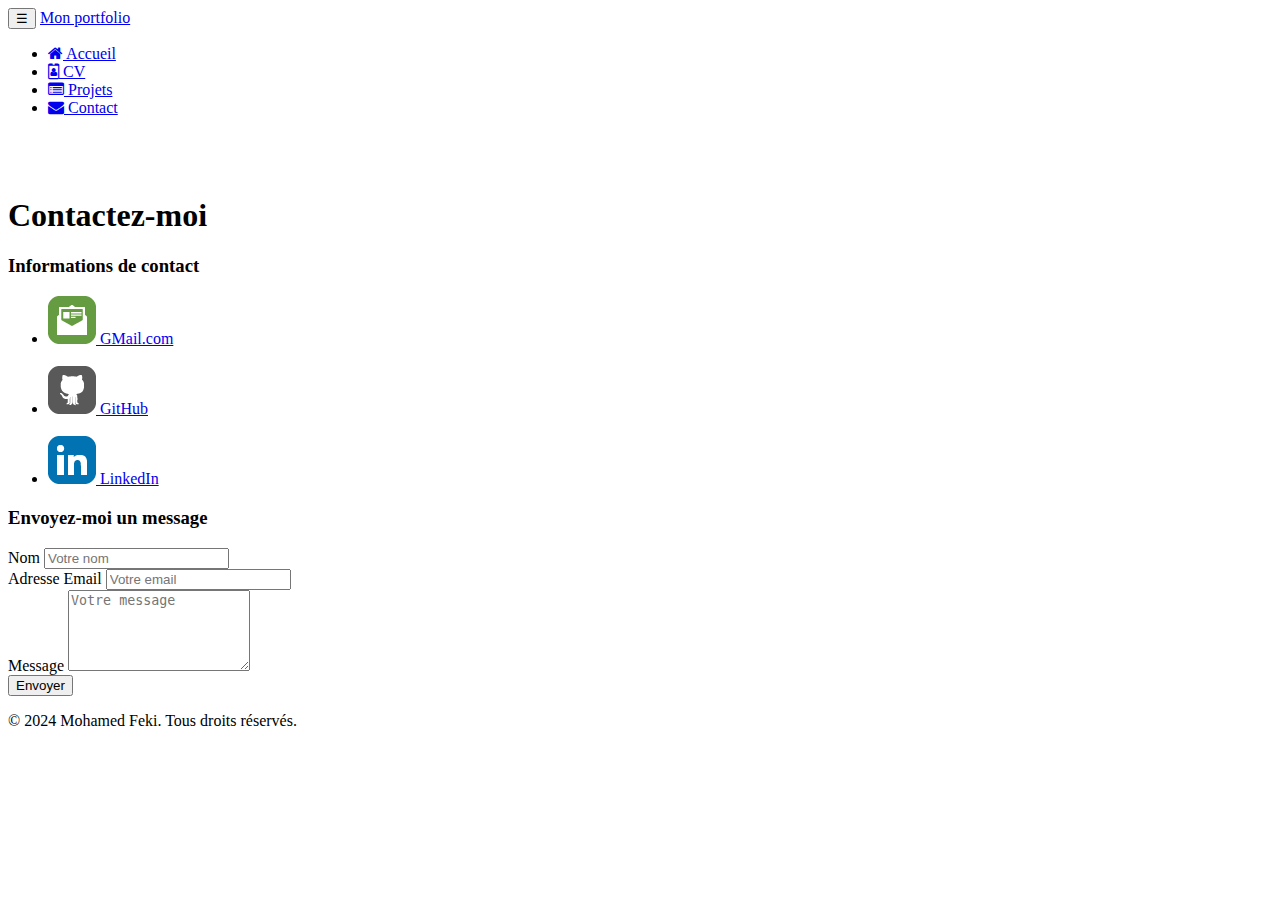
<file: page/contact.html>
<!DOCTYPE html>
<html lang="fr">
<head>
    <meta charset="utf-8">
    <meta name="viewport" content="width=device-width, initial-scale=1, shrink-to-fit=no">
    <meta name="description" content="Contactez Mohamed Feki">
    <meta name="author" content="Mohamed Feki">

    <link rel="icon" href="favicon.ico">
    <link href="https://maxcdn.bootstrapcdn.com/font-awesome/4.7.0/css/font-awesome.min.css" rel="stylesheet">
    <link rel="stylesheet" href="https://cdn.jsdelivr.net/npm/bootstrap@4.6.0/dist/css/bootstrap.min.css" integrity="sha384-B0vP5xmATw1+K9KRQjQERJvTumQW0nPEzvF6L/Z6nronJ3oUOFUFpCjEUQouq2+l" crossorigin="anonymous">
    <title>Contact - Mohamed Feki</title>
</head>
<body>
    <!-- Navigation -->
    <nav class="navbar navbar-dark bg-dark fixed-top navbar-expand-md">
        <div class="container">
            <button class="navbar-toggler" type="button" data-toggle="collapse" data-target="#navbar" aria-controls="navbar">
                ☰
            </button>
            <a class="navbar-brand" href="../index.html">Mon portfolio</a>
            <div id="navbar" class="collapse navbar-collapse">
                <ul class="navbar-nav">
                    <li class="nav-item"><a class="nav-link" href="../index.html"><span class="fa fa-home"></span> Accueil</a></li>
                    <li class="nav-item"><a class="nav-link" href="cv.html"><span class="fa fa-id-badge"></span> CV</a></li>
                    <li class="nav-item"><a class="nav-link" href="projects.html"><span class="fa fa-list-alt"></span> Projets</a></li>
                    <li class="nav-item active"><a class="nav-link" href="contact.html"><span class="fa fa-envelope"></span> Contact</a></li>
                </ul>
            </div>
        </div>
    </nav>

    <!-- Contact -->
    <div class="container" style="margin-top: 80px;">
        <h1 class="text-center">Contactez-moi</h1>
        <div class="row mt-4">
            <div class="col-md-6">
                <h3>Informations de contact</h3>
                <ul class="list-unstyled">
                    <li><a href="mailto:medfeki33@gmail.com?subject=Contact depuis le CV en ligne" 
                        title="Mail de feki mohamed">
                         <img class="contact-icon" src="../images/cv/mail-dreamstale47.png"
                              alt="Icone de mail"> GMail.com </a> </li> <br>

                    <li><a href="https://github.com/mohamedfeki414/"
                            title="Lien vers le profil GitHub de Feki_Mohamed">
                         <img class="contact-icon" src ="../images/cv/github2-dreamstale35.png"
                              alt="Icone de GitHub"> GitHub
                     </a></li> <br>

                    <li><a href="https://www.linkedin.com/in/mohamed-feki-486918309/"
                        title="Lien vers le profil LinkedIn de feki mohamed">
                         <img class="contact-icon" src ="../images/cv/linkedin-dreamstale45.png"
                              alt="Icone de LinkedIn"> LinkedIn
                     </a></li>
                </ul>
            </div>
            <div class="col-md-6">
                <h3>Envoyez-moi un message</h3>
                <form action="mailto:medfeki33@gmail.com" method="post" enctype="text/plain">
                    <div class="form-group">
                        <label for="name">Nom</label>
                        <input type="text" class="form-control" id="name" name="name" placeholder="Votre nom">
                    </div>
                    <div class="form-group">
                        <label for="email">Adresse Email</label>
                        <input type="email" class="form-control" id="email" name="email" placeholder="Votre email">
                    </div>
                    <div class="form-group">
                        <label for="message">Message</label>
                        <textarea class="form-control" id="message" name="message" rows="5" placeholder="Votre message"></textarea>
                    </div>
                    <button type="submit" class="btn btn-primary">Envoyer</button>
                </form>
            </div>
        </div>
    </div>

    <!-- Footer -->
    <footer class="bg-dark text-center text-white py-3">
        <p>© 2024 Mohamed Feki. Tous droits réservés.</p>
    </footer>
</body>
</html>
</file>
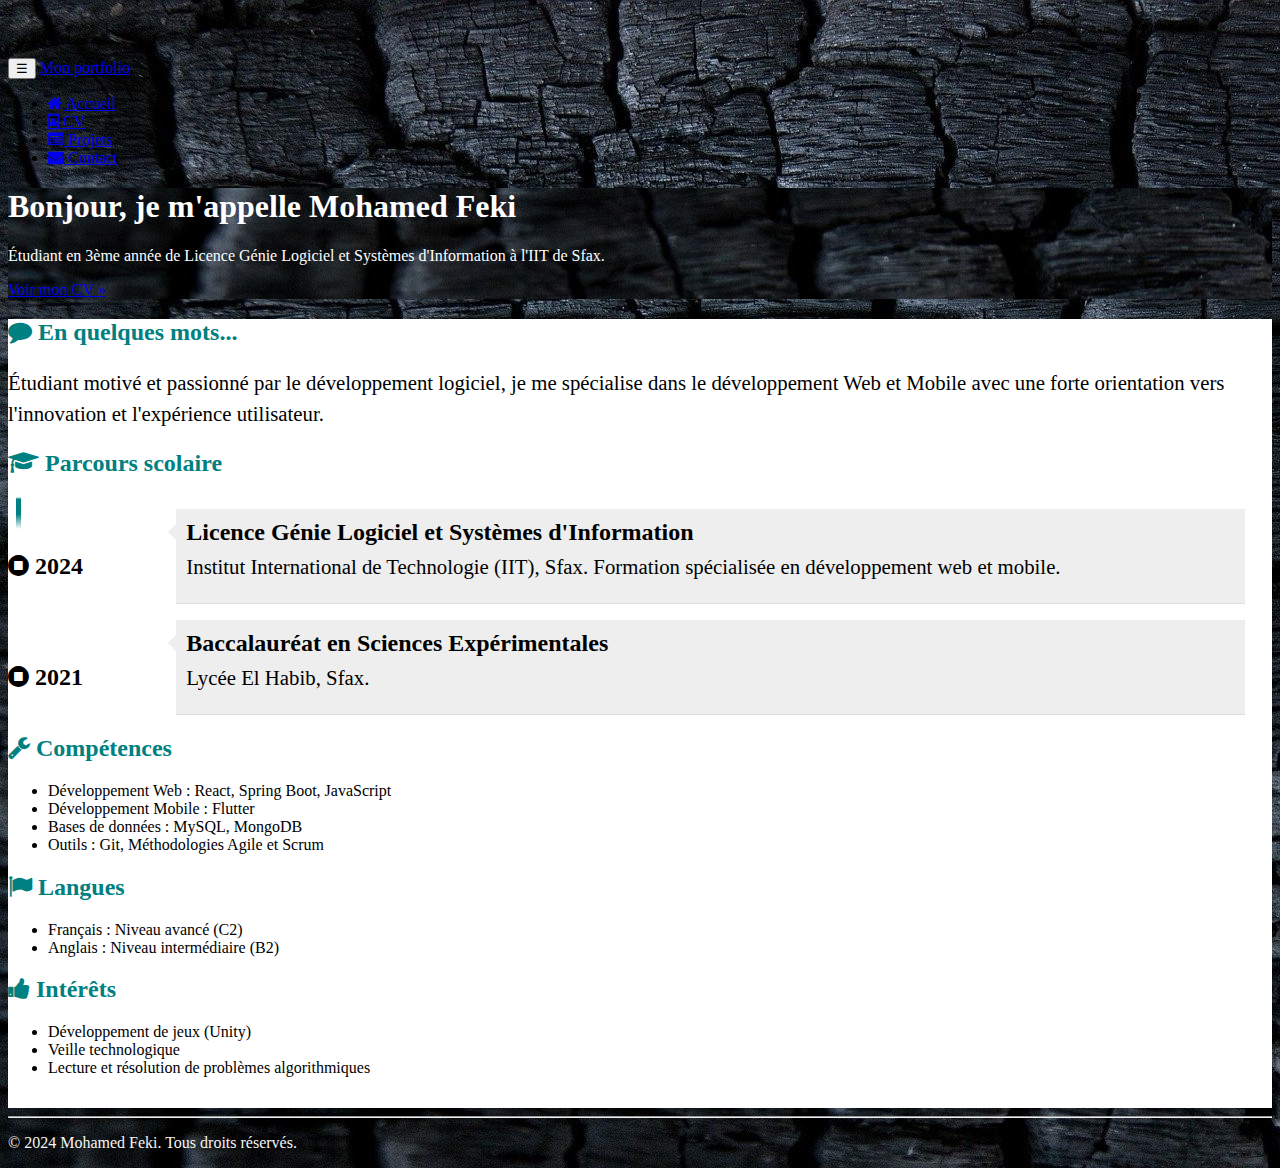
<file: page/cv.html>
<!DOCTYPE html>
<html lang="fr">
    <head>
        <!-- Required meta tags -->
        <meta charset="utf-8">
        <meta name="viewport" content="width=device-width, initial-scale=1, shrink-to-fit=no">
        <meta name="description" content="Portfolio de Mohamed Feki - Licence Génie Logiciel">
        <meta name="author" content="Mohamed Feki">

        <!-- Bootstrap CSS -->
        <link rel="icon" href="favicon.ico">
        <link href="https://maxcdn.bootstrapcdn.com/font-awesome/4.7.0/css/font-awesome.min.css" rel="stylesheet">
        <link rel="stylesheet" href="https://cdn.jsdelivr.net/npm/bootstrap@4.6.0/dist/css/bootstrap.min.css" integrity="sha384-B0vP5xmATw1+K9KRQjQERJvTumQW0nPEzvF6L/Z6nronJ3oUOFUFpCjEUQouq2+l" crossorigin="anonymous">
        <!--lien vers css-->
        <link href="../css/cv.css" rel="stylesheet" type="text/css"/>
        <title>CV de Mohamed Feki - Licence GLSI</title>
    </head>
    <body>
        <!-- Navigation -->
        <nav class="navbar navbar-dark bg-dark fixed-top navbar-expand-md">
            <div class="container">
                <button type="button" class="navbar-toggler" data-toggle="collapse" data-target="#navbar" aria-controls="navbar">
                    <span class="sr-only">Navigation raccourcie</span>☰
                </button>
                <a class="navbar-brand" href="../index.html">Mon portfolio</a>
                <div id="navbar" class="navbar-collapse collapse">
                    <ul class="nav navbar-nav">
                        <li class="active nav-item">
                            <a href="../index.html" class="nav-link">
                                <span class="fa fa-home"></span> Accueil
                            </a>
                        </li>
                        <li class="nav-item">
                            <a href="cv.html" class="nav-link">
                                <span class="fa fa-id-badge"></span> CV
                            </a>
                        </li>
                        <li class="nav-item">
                            <a href="projects.html" class="nav-link">
                                <span class="fa fa-list-alt"></span> Projets
                            </a>
                        </li>
                        <li class="nav-item">
                            <a href="contact.html" class="nav-link">
                                <span class="fa fa-envelope"></span> Contact
                            </a>
                        </li>
                    </ul>
                </div>
            </div>
        </nav>

        <!-- Jumbotron -->
        <div class="jumbotron" style="background-color: teal">
            <div class="container">
                <h1 class="text-center" style="color: white;">Bonjour, je m'appelle Mohamed Feki</h1>
                <p class="text-center" style="color: white;">Étudiant en 3ème année de Licence Génie Logiciel et Systèmes d'Information à l'IIT de Sfax.</p>
                <p class="text-center">
                    <a class="btn btn-light" href="../images/Feki_Mohamed.pdf" target="_blank" role="button">Voir mon CV »</a>

                </p>
            </div>
        </div>

        <!-- Contenu principal -->
        <div class="container">
            <div class="row cadreCV">
                <div class="col-xs-12 col-sm-7">
                    <!-- Partie gauche -->
                    <div class="rubrique clearfix">
                        <h2><span class="fa fa-comment"></span> En quelques mots...</h2>
                        <p>Étudiant motivé et passionné par le développement logiciel, je me spécialise dans le développement Web et Mobile avec une forte orientation vers l'innovation et l'expérience utilisateur.</p>
                    </div>
                    <div class="rubrique clearfix">
                        <h2><span class="fa fa-graduation-cap"></span> Parcours scolaire</h2>
                        <ul id="parcours" class="clearfix">
                            <li>
                                <div class="date float-left">
                                    <span class="fa fa-stop-circle"></span>&nbsp;2024
                                </div>
                                <div class="details float-right">
                                    <h3>Licence Génie Logiciel et Systèmes d'Information</h3>
                                    <p>Institut International de Technologie (IIT), Sfax. Formation spécialisée en développement web et mobile.</p>
                                </div>
                            </li>
                            <li>
                                <div class="date float-left">
                                    <span class="fa fa-stop-circle"></span>&nbsp;2021
                                </div>
                                <div class="details float-right">
                                    <h3>Baccalauréat en Sciences Expérimentales</h3>
                                    <p>Lycée El Habib, Sfax.</p>
                                </div>
                            </li>
                        </ul>
                    </div>
                </div>
                <div class="col-xs-12 col-sm-5">
                    <!-- Partie droite -->
                    <div id="competences" class="rubrique clearfix">
                        <h2><span class="fa fa-wrench"></span> Compétences</h2>
                        <ul>
                            <li>Développement Web : React, Spring Boot, JavaScript</li>
                            <li>Développement Mobile : Flutter</li>
                            <li>Bases de données : MySQL, MongoDB</li>
                            <li>Outils : Git, Méthodologies Agile et Scrum</li>
                        </ul>
                    </div>
                    <div id="langues" class="rubrique clearfix">
                        <h2><span class="fa fa-flag"></span> Langues</h2>
                        <ul>
                            <li>Français : Niveau avancé (C2)</li>
                            <li>Anglais : Niveau intermédiaire (B2)</li>
                        </ul>
                    </div>
                    <div id="Passions" class="rubrique clearfix">
                        <h2><span class="fa fa-thumbs-up"></span> Intérêts</h2>
                        <ul>
                            <li>Développement de jeux (Unity)</li>
                            <li>Veille technologique</li>
                            <li>Lecture et résolution de problèmes algorithmiques</li>
                        </ul>
                    </div>
                </div>
            </div>
        </div>

        <!-- Footer -->
        <footer>
            <div class="container" style="color: whitesmoke;">
                <hr>
                <p class="text-center">© 2024 Mohamed Feki. Tous droits réservés.</p>
            </div>
        </footer>

        <!-- JavaScript -->
        <script src="https://code.jquery.com/jquery-3.5.1.slim.min.js" integrity="sha384-DfXdz2htPH0lsSSs5nCTpuj/zy4C+OGpamoFVy38MVBnE+IbbVYUew+OrCXaRkfj" crossorigin="anonymous"></script>
        <script src="https://cdn.jsdelivr.net/npm/bootstrap@4.6.0/dist/js/bootstrap.bundle.min.js" integrity="sha384-Piv4xVNRyMGpqkS2by6br4gNJ7DXjqk09RmUpJ8jgGtD7zP9yug3goQfGII0yAns" crossorigin="anonymous"></script>
    </body>
</html>
</file>
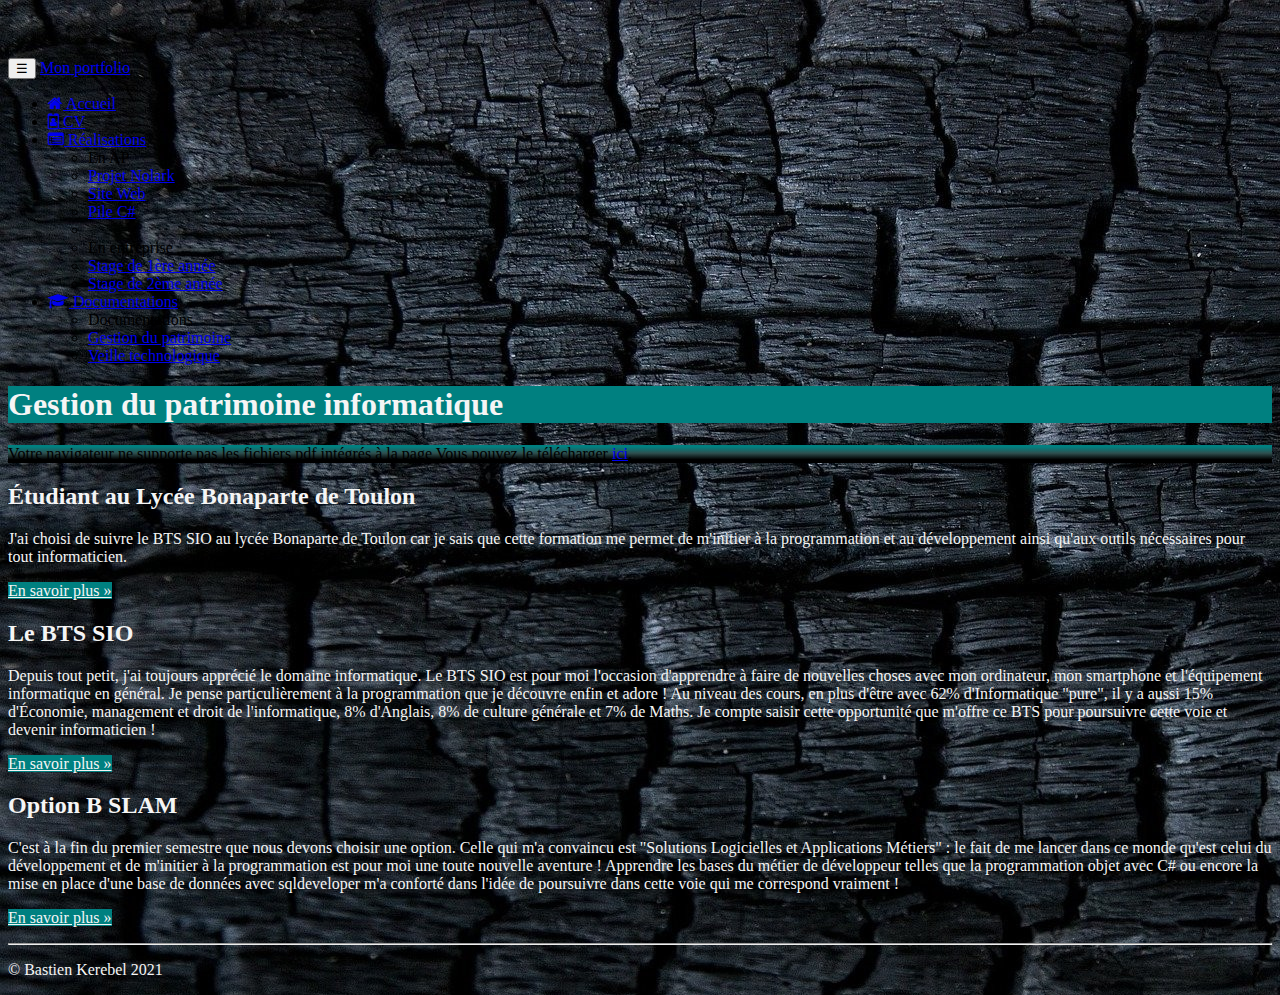
<file: page/gestionPatrimoine.html>
<!DOCTYPE html>
<!--
To change this license header, choose License Headers in Project Properties.
To change this template file, choose Tools | Templates
and open the template in the editor.
-->
<html>
    <head>
        <!-- Required meta tags -->
        <meta charset="utf-8">
        <meta name="viewport" content="width=device-width, initial-scale=1, shrink-to-fit=no">
        <meta name="description" content="Portfolio de Kerebel Bastien - BTS SIO SLAM">
        <meta name="author" content="Bastien Kerebel">


        <!-- Bootstrap CSS -->
        <link rel="icon" href="favicon.ico">
        <link href="https://maxcdn.bootstrapcdn.com/font-awesome/4.7.0/css/font-awesome.min.css" rel="stylesheet">
        <link rel="stylesheet" href="https://cdn.jsdelivr.net/npm/bootstrap@4.6.0/dist/css/bootstrap.min.css" integrity="sha384-B0vP5xmATw1+K9KRQjQERJvTumQW0nPEzvF6L/Z6nronJ3oUOFUFpCjEUQouq2+l" crossorigin="anonymous">
        <!--lien vers css-->
        <link href="../css/realisations.css" rel="stylesheet" type="text/css"/>
        <title>Portfolio de Kerebel Bastien (BTS SIO 2022)</title>
    </head>
    <body>
        <script src="https://code.jquery.com/jquery-3.5.1.slim.min.js" integrity="sha384-DfXdz2htPH0lsSSs5nCTpuj/zy4C+OGpamoFVy38MVBnE+IbbVYUew+OrCXaRkfj" crossorigin="anonymous"></script>
        <script src="https://cdn.jsdelivr.net/npm/bootstrap@4.6.0/dist/js/bootstrap.bundle.min.js" integrity="sha384-Piv4xVNRyMGpqkS2by6br4gNJ7DXjqk09RmUpJ8jgGtD7zP9yug3goQfGII0yAns" crossorigin="anonymous"></script>
        <script src="https://cdn.jsdelivr.net/npm/popper.js@1.16.1/dist/umd/popper.min.js" integrity="sha384-9/reFTGAW83EW2RDu2S0VKaIzap3H66lZH81PoYlFhbGU+6BZp6G7niu735Sk7lN" crossorigin="anonymous"></script>


        <nav class="navbar navbar-dark bg-dark fixed-top navbar-expand-md">
            <div class="container">
                <button type="button" class="navbar-toggler" data-toggle="collapse"
                        data-target="#navbar" aria-controls="navbar">
                    <span class="sr-only">Navigation raccourcie</span>☰
                </button>
                <a class="navbar-brand" href="../index.html">Mon portfolio</a>
                <div id="navbar" class="navbar-collapse collapse">
                    <ul class="nav navbar-nav">
                        <li class="active nav-item">               
                            <a href="../index.html" class="nav-link">                 
                                <span class="fa fa-home"></span> Accueil 
                            </a>             
                        </li>
                        <li class="nav-item">               
                            <a href="cv.html" class="nav-link">                 
                                <span class="fa fa-id-badge"></span> CV 
                            </a>             
                        </li>
                        <li class="dropdown nav-item">
                            <a href="siteweb.html" class="dropdown-toggle nav-link"
                               data-toggle="dropdown" role="button"> 
                                <span class="fa fa-list-alt"></span> Réalisations <span class="caret"></span>
                            </a>
                            <ul class="dropdown-menu" role="menu">
                                <li role="presentation" class="dropdown-header dropdown-item">
                                    En AP</li>
                                <li role="presentation" class="dropdown-item">
                                    <a role="menuitem" href="Projet_Nolark.html">Projet Nolark</a>
                                </li>
                                <li role="presentation" class="dropdown-item">
                                    <a role="menuitem" href="siteweb.html">Site Web</a>
                                </li>
                                <li role="presentation" class="dropdown-item">
                                    <a role="menuitem" href="Pile_CSharp.html">Pile C#</a>
                                </li>
                                <li role="presentation" class="dropdown-divider"></li>
                                <li role="presentation" class="dropdown-header dropdown-item">
                                    En entreprise</li>
                                <li role="presentation" class="dropdown-item">
                                    <a role="menuitem" href="stagePremAnnee.html">Stage de 1ère année</a>
                                </li>
                                <li role="presentation" class="dropdown-item">
                                    <a role="menuitem" href="indisponible.html">Stage de 2ème année</a>
                                </li>
                            </ul>
                        </li>
                        <li class="dropdown nav-item">              
                            <a href="#" class="dropdown-toggle nav-link"                 
                               data-toggle="dropdown" role="button">                 
                                <span class="fa fa-graduation-cap"></span>                
                                Documentations  
                                <span class="caret"></span>                
                            </a>
                            <ul class="dropdown-menu" role="menu">                 
                                <li class="dropdown-header dropdown-item" role="presentation"> 
                                    Documentations</li>
                                <li role="presentation" class="dropdown-item">                    
                                    <a role="menuitem" href="gestionPatrimoine.html">Gestion du patrimoine</a></li>
                                    <li role="presentation" class="dropdown-item">                    
                                        <a role="menuitem" href="veilleInformatique.html">Veille technologique</a></li>              
                        </li>
                    </ul>
                </div>
            </div>
        </nav>
        <!-- Contenu -->
        <section class="jumbotron text-center">    
            <div class="container">
                <h1 class="jumbotron-heading" style="color: whitesmoke">Gestion du patrimoine informatique</h1>
                <p class="lead text-muted" style="color: whitesmoke!important">
                </p>
            </div>
        </section>
        <div class="album py-5 bg-custom">
            <div class="container">
                <object class="embed-responsive embed-responsive-16by9" data="../doc/synthese_patrimoine.pdf" type="application/pdf" height ="900px">
                    <p>
                       Votre navigateur ne supporte pas les fichiers pdf intégrés à la page
                       Vous pouvez le télécharger
                       <a href="../doc/synthese_patrimoine.pdf">ici</a>.
                    </p>
                 </object>
            </div>
        </div>
        <footer>      
            <div class="container" style=" color: whitesmoke">
                <div class="row">
                    <div class="col-lg-4">
                        <h2>Étudiant au Lycée Bonaparte de Toulon</h2>
                        <p>J'ai choisi de suivre le BTS SIO au lycée Bonaparte de Toulon car je sais que cette formation me permet de m'initier à la programmation et au développement ainsi qu'aux outils nécessaires pour tout informaticien.</p>
                        <p><a class="btn btn-secondary" href="https://bts-sio.lyc-bonaparte.fr/" target="_blank"
                              role="button" style=" background-color: teal; color: whitesmoke">En savoir plus »</a> 
                        </p>
                    </div>
                    <div class="col-lg-4">
                        <h2>Le BTS SIO</h2>            
                        <p>Depuis tout petit, j'ai toujours apprécié le domaine informatique. Le BTS SIO est pour moi l'occasion d'apprendre à faire de nouvelles choses avec mon ordinateur, mon smartphone et l'équipement informatique en général. Je pense particulièrement à la programmation que je découvre enfin et adore ! Au niveau des cours, en plus d'être avec 62% d'Informatique "pure", il y a aussi 15% d'Économie, management et droit de l'informatique, 8% d'Anglais, 8% de culture générale et 7% de Maths. Je compte saisir cette opportunité que m'offre  ce BTS pour poursuivre cette voie et devenir informaticien !
                        </p>
                        <p>
                            <a class="btn btn-secondary" href="https://fr.wikipedia.org/wiki/Brevet_de_technicien_supérieur_-_Services_informatiques_aux_organisations"
                               target="_blank" role="button" style=" background-color: teal; color: whitesmoke">En savoir plus »</a>
                        </p>          
                    </div>          
                    <div class="col-lg-4">            
                        <h2>Option B SLAM</h2>            
                        <p>C'est à la fin du premier semestre que nous devons choisir une option. Celle qui m'a convaincu est "Solutions Logicielles et Applications Métiers" : le fait de me lancer dans ce monde qu'est celui du développement et de m'initier à la programmation est pour moi une toute nouvelle aventure ! Apprendre les bases du métier de développeur telles que la programmation objet avec C# ou encore la mise en place d'une base de données avec sqldeveloper m'a conforté dans l'idée de poursuivre dans cette voie qui me correspond vraiment !
                        </p>            
                        <p><a class="btn btn-secondary" href="http://www.onisep.fr/Ressources/Univers-Formation/Formations/Post-bac/BTS-Services-informatiques-aux-organisations-option-B-solutions-logicielles-et-applications-metiers" target="_blank" role="button" style=" background-color: teal; color: whitesmoke">En savoir plus »</a>             
                        </p>
                    </div>        
                </div>        
                <hr>        
                <p class="text-center" id="copyright">© Bastien Kerebel 2021</p>      
            </div>    
        </footer>
    </body>
</html>
</file>
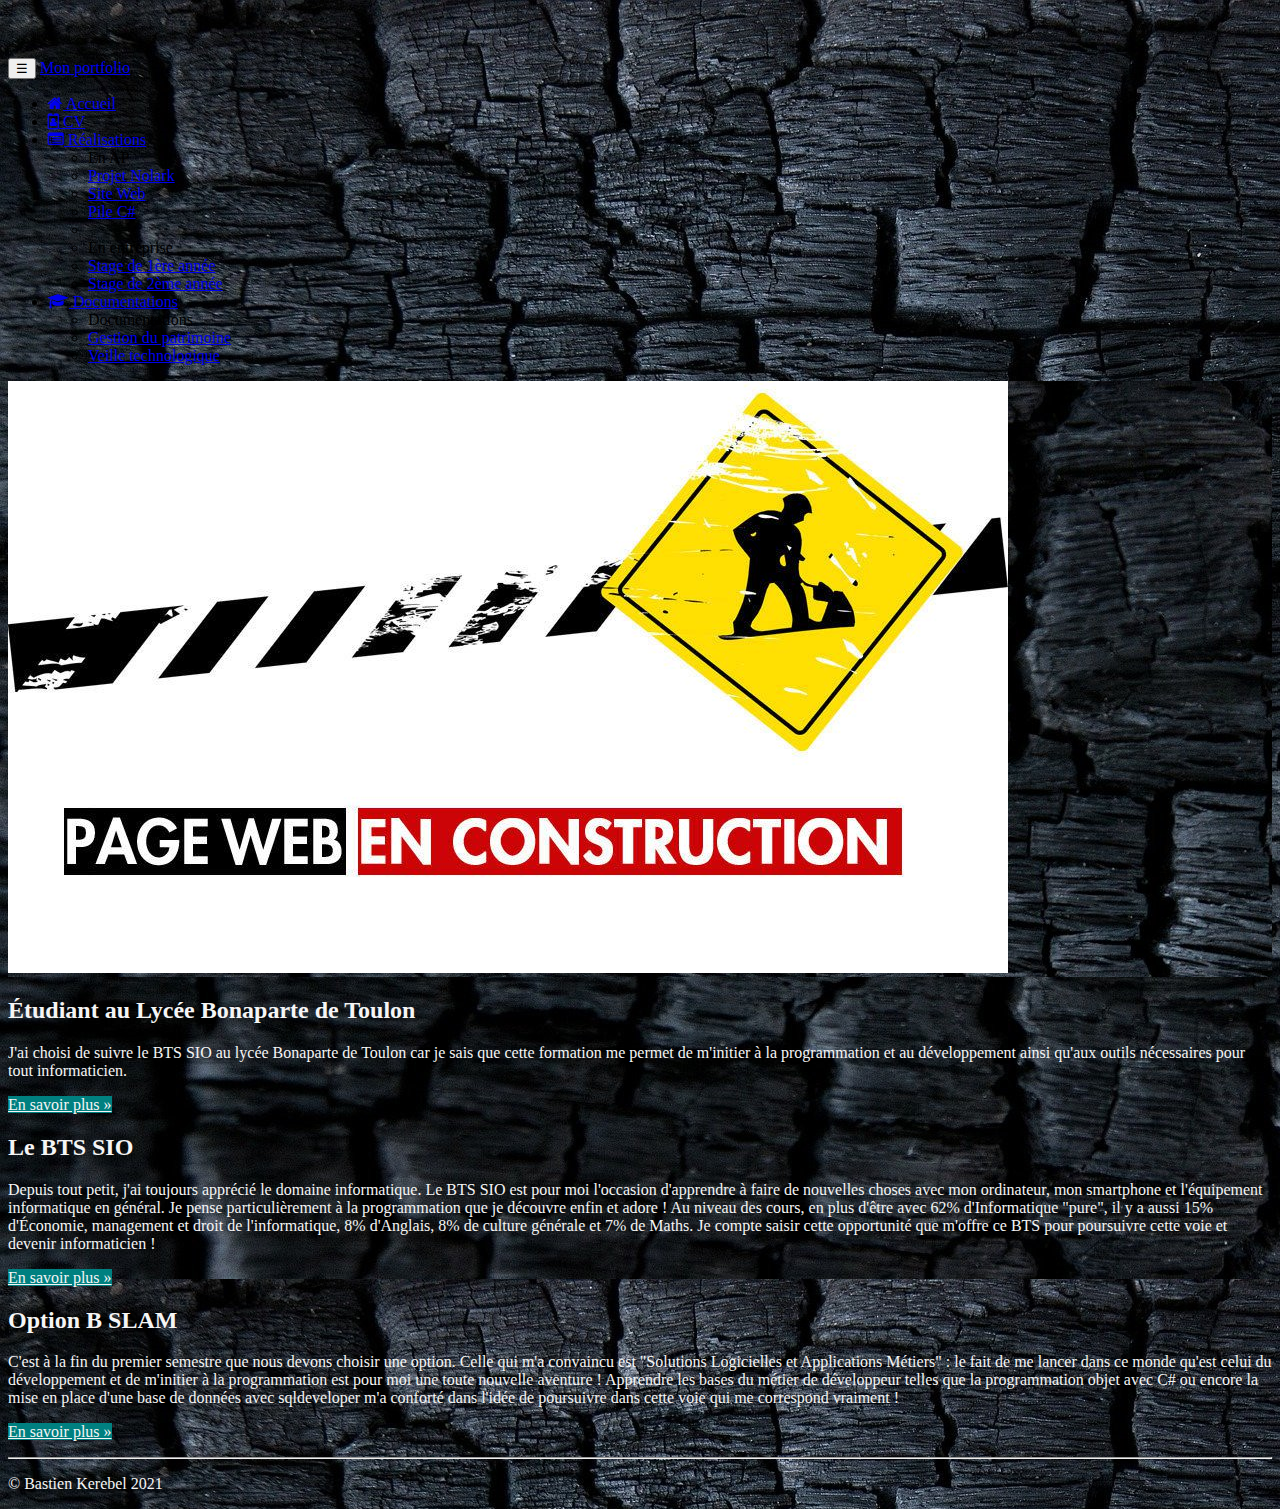
<file: page/indisponible.html>
<!DOCTYPE html>
<!--
To change this license header, choose License Headers in Project Properties.
To change this template file, choose Tools | Templates
and open the template in the editor.
-->
<html>
    <head>
    <head>
        <!-- Required meta tags -->
        <meta charset="utf-8">
        <meta name="viewport" content="width=device-width, initial-scale=1, shrink-to-fit=no">
        <meta name="description" content="Portfolio de Kerebel Bastien - BTS SIO SLAM">
        <meta name="author" content="Bastien Kerebel">


        <!-- Bootstrap CSS -->
        <link rel="icon" href="favicon.ico">
        <link href="https://maxcdn.bootstrapcdn.com/font-awesome/4.7.0/css/font-awesome.min.css" rel="stylesheet">
        <link rel="stylesheet" href="https://cdn.jsdelivr.net/npm/bootstrap@4.6.0/dist/css/bootstrap.min.css" integrity="sha384-B0vP5xmATw1+K9KRQjQERJvTumQW0nPEzvF6L/Z6nronJ3oUOFUFpCjEUQouq2+l" crossorigin="anonymous">
        <!--lien vers css-->
        <link href="../css/cv.css" rel="stylesheet" type="text/css"/>
        <title>Portfolio de Kerebel Bastien (BTS SIO 2022)</title>
    </head>
    <body>
        <!-- Optional JavaScript; choose one of the two! -->
        <!-- Option 1: jQuery and Bootstrap Bundle (includes Popper) -->
        <script src="https://code.jquery.com/jquery-3.5.1.slim.min.js" integrity="sha384-DfXdz2htPH0lsSSs5nCTpuj/zy4C+OGpamoFVy38MVBnE+IbbVYUew+OrCXaRkfj" crossorigin="anonymous"></script>
        <script src="https://cdn.jsdelivr.net/npm/bootstrap@4.6.0/dist/js/bootstrap.bundle.min.js" integrity="sha384-Piv4xVNRyMGpqkS2by6br4gNJ7DXjqk09RmUpJ8jgGtD7zP9yug3goQfGII0yAns" crossorigin="anonymous"></script>
        <script src="https://cdn.jsdelivr.net/npm/popper.js@1.16.1/dist/umd/popper.min.js" integrity="sha384-9/reFTGAW83EW2RDu2S0VKaIzap3H66lZH81PoYlFhbGU+6BZp6G7niu735Sk7lN" crossorigin="anonymous"></script>
        <!-- Option 2: Separate Popper and Bootstrap JS -->
        <!--
        <script src="https://code.jquery.com/jquery-3.5.1.slim.min.js" integrity="sha384-DfXdz2htPH0lsSSs5nCTpuj/zy4C+OGpamoFVy38MVBnE+IbbVYUew+OrCXaRkfj" crossorigin="anonymous"></script>
        <script src="https://cdn.jsdelivr.net/npm/bootstrap@4.6.0/dist/js/bootstrap.min.js" integrity="sha384-+YQ4JLhjyBLPDQt//I+STsc9iw4uQqACwlvpslubQzn4u2UU2UFM80nGisd026JF" crossorigin="anonymous"></script>
        -->
        <nav class="navbar navbar-dark bg-dark fixed-top navbar-expand-md">
            <div class="container">
                <button type="button" class="navbar-toggler" data-toggle="collapse"
                        data-target="#navbar" aria-controls="navbar">
                    <span class="sr-only">Navigation raccourcie</span>☰
                </button>
                <a class="navbar-brand" href="../index.html">Mon portfolio</a>
                <div id="navbar" class="navbar-collapse collapse">
                    <ul class="nav navbar-nav">
                        <li class="active nav-item">               
                            <a href="../index.html" class="nav-link">                 
                                <span class="fa fa-home"></span> Accueil 
                            </a>             
                        </li>
                        <li class="nav-item">               
                            <a href="cv.html" class="nav-link">                 
                                <span class="fa fa-id-badge"></span> CV 
                            </a>             
                        </li>
                        <li class="dropdown nav-item">
                            <a href="siteweb.html" class="dropdown-toggle nav-link"
                               data-toggle="dropdown" role="button"> 
                                <span class="fa fa-list-alt"></span> Réalisations <span class="caret"></span>
                            </a>
                            <ul class="dropdown-menu" role="menu">
                                <li role="presentation" class="dropdown-header dropdown-item">
                                    En AP</li>
                                <li role="presentation" class="dropdown-item">
                                    <a role="menuitem" href="Projet_Nolark.html">Projet Nolark</a>
                                </li>
                                <li role="presentation" class="dropdown-item">
                                    <a role="menuitem" href="siteweb.html">Site Web</a>
                                </li>
                                <li role="presentation" class="dropdown-item">
                                    <a role="menuitem" href="Pile_CSharp.html">Pile C#</a>
                                </li>
                                <li role="presentation" class="dropdown-divider"></li>
                                <li role="presentation" class="dropdown-header dropdown-item">
                                    En entreprise</li>
                                <li role="presentation" class="dropdown-item">
                                    <a role="menuitem" href="stagePremAnnee.html">Stage de 1ère année</a>
                                </li>
                                <li role="presentation" class="dropdown-item">
                                    <a role="menuitem" href="indisponible.html">Stage de 2ème année</a>
                                </li>
                            </ul>
                        </li>
                        <li class="dropdown nav-item">              
                            <a href="#" class="dropdown-toggle nav-link"                 
                               data-toggle="dropdown" role="button">                 
                                <span class="fa fa-graduation-cap"></span>                
                                Documentations  
                                <span class="caret"></span>                
                            </a>
                            <ul class="dropdown-menu" role="menu">                 
                                <li class="dropdown-header dropdown-item" role="presentation"> 
                                    Documentations</li>
                                <li role="presentation" class="dropdown-item">                    
                                    <a role="menuitem" href="gestionPatrimoine.html">Gestion du patrimoine</a></li>
                                    <li role="presentation" class="dropdown-item">                    
                                        <a role="menuitem" href="veilleInformatique.html">Veille technologique</a></li>          
                        </li>
                    </ul>
                </div>
            </div>
        </nav>
        <div class="jumbotron">
            <img src ="../images/chantier.jpg" alt="page web en chantier" class="rounded mx-auto d-block"></div>
         <footer>      
            <div class="container" style=" color: whitesmoke">
                <div class="row">
                    <div class="col-lg-4">
                        <h2>Étudiant au Lycée Bonaparte de Toulon</h2>
                        <p>J'ai choisi de suivre le BTS SIO au lycée Bonaparte de Toulon car je sais que cette formation me permet de m'initier à la programmation et au développement ainsi qu'aux outils nécessaires pour tout informaticien.</p>
                        <p><a class="btn btn-secondary" href="https://bts-sio.lyc-bonaparte.fr/" target="_blank"
                              role="button" style=" background-color: teal; color: whitesmoke">En savoir plus »</a> 
                        </p>
                    </div>
                    <div class="col-lg-4">
                        <h2>Le BTS SIO</h2>            
                        <p>Depuis tout petit, j'ai toujours apprécié le domaine informatique. Le BTS SIO est pour moi l'occasion d'apprendre à faire de nouvelles choses avec mon ordinateur, mon smartphone et l'équipement informatique en général. Je pense particulièrement à la programmation que je découvre enfin et adore ! Au niveau des cours, en plus d'être avec 62% d'Informatique "pure", il y a aussi 15% d'Économie, management et droit de l'informatique, 8% d'Anglais, 8% de culture générale et 7% de Maths. Je compte saisir cette opportunité que m'offre  ce BTS pour poursuivre cette voie et devenir informaticien !
                        </p>
                        <p>
                            <a class="btn btn-secondary" href="https://fr.wikipedia.org/wiki/Brevet_de_technicien_supérieur_-_Services_informatiques_aux_organisations"
                               target="_blank" role="button" style=" background-color: teal; color: whitesmoke">En savoir plus »</a>
                        </p>          
                    </div>          
                    <div class="col-lg-4">            
                        <h2>Option B SLAM</h2>            
                        <p>C'est à la fin du premier semestre que nous devons choisir une option. Celle qui m'a convaincu est "Solutions Logicielles et Applications Métiers" : le fait de me lancer dans ce monde qu'est celui du développement et de m'initier à la programmation est pour moi une toute nouvelle aventure ! Apprendre les bases du métier de développeur telles que la programmation objet avec C# ou encore la mise en place d'une base de données avec sqldeveloper m'a conforté dans l'idée de poursuivre dans cette voie qui me correspond vraiment !
                        </p>            
                        <p><a class="btn btn-secondary" href="http://www.onisep.fr/Ressources/Univers-Formation/Formations/Post-bac/BTS-Services-informatiques-aux-organisations-option-B-solutions-logicielles-et-applications-metiers" target="_blank" role="button" style=" background-color: teal; color: whitesmoke">En savoir plus »</a>             
                        </p>
                    </div>        
                </div>        
                <hr>        
                <p class="text-center" id="copyright">© Bastien Kerebel 2021</p>      
            </div>    
        </footer>
    </body>
</html>
</file>
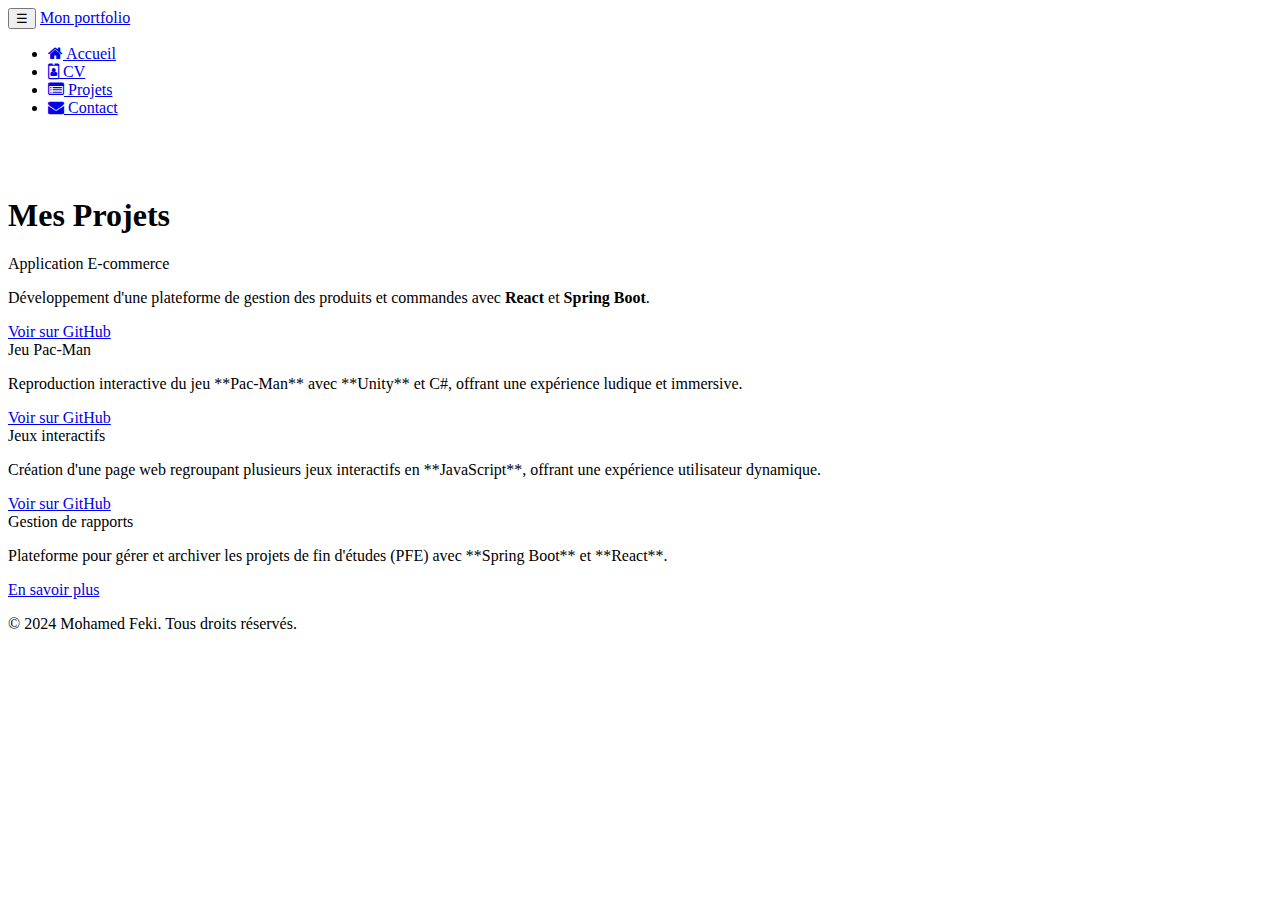
<file: page/projects.html>
<!DOCTYPE html>
<html lang="fr">
<head>
    <meta charset="utf-8">
    <meta name="viewport" content="width=device-width, initial-scale=1, shrink-to-fit=no">
    <meta name="description" content="Projets réalisés par Mohamed Feki">
    <meta name="author" content="Mohamed Feki">

    <link rel="icon" href="favicon.ico">
    <link href="https://maxcdn.bootstrapcdn.com/font-awesome/4.7.0/css/font-awesome.min.css" rel="stylesheet">
    <link rel="stylesheet" href="https://cdn.jsdelivr.net/npm/bootstrap@4.6.0/dist/css/bootstrap.min.css" integrity="sha384-B0vP5xmATw1+K9KRQjQERJvTumQW0nPEzvF6L/Z6nronJ3oUOFUFpCjEUQouq2+l" crossorigin="anonymous">
    <title>Projets - Mohamed Feki</title>
</head>
<body>
    <!-- Navigation -->
    <nav class="navbar navbar-dark bg-dark fixed-top navbar-expand-md">
        <div class="container">
            <button class="navbar-toggler" type="button" data-toggle="collapse" data-target="#navbar" aria-controls="navbar">
                ☰
            </button>
            <a class="navbar-brand" href="../index.html">Mon portfolio</a>
            <div id="navbar" class="collapse navbar-collapse">
                <ul class="navbar-nav">
                    <li class="nav-item"><a class="nav-link" href="../index.html"><span class="fa fa-home"></span> Accueil</a></li>
                    <li class="nav-item"><a class="nav-link" href="cv.html"><span class="fa fa-id-badge"></span> CV</a></li>
                    <li class="nav-item active"><a class="nav-link" href="projects.html"><span class="fa fa-list-alt"></span> Projets</a></li>
                    <li class="nav-item"><a class="nav-link" href="contact.html"><span class="fa fa-envelope"></span> Contact</a></li>
                </ul>
            </div>
        </div>
    </nav>

    <!-- Projets -->
    <div class="container" style="margin-top: 80px;">
        <h1 class="text-center">Mes Projets</h1>
        <div class="row mt-4">
            <div class="col-md-6">
                <div class="card mb-4">
                    <div class="card-header bg-primary text-white">Application E-commerce</div>
                    <div class="card-body">
                        <p>Développement d'une plateforme de gestion des produits et commandes avec <strong>React</strong> et <strong>Spring Boot</strong>.</p>
                        <a href="https://github.com/mohamedfeki414/crud-ecommerce.git" class="btn btn-primary" target="_blank">Voir sur GitHub</a>
                    </div>
                </div>
            </div>
            <div class="col-md-6">
                <div class="card mb-4">
                    <div class="card-header bg-success text-white">Jeu Pac-Man</div>
                    <div class="card-body">
                        <p>Reproduction interactive du jeu **Pac-Man** avec **Unity** et C#, offrant une expérience ludique et immersive.</p>
                        <a href="https://github.com/mohamedfeki414/PacMan-Game.git" class="btn btn-success" target="_blank">Voir sur GitHub</a>
                    </div>
                </div>
            </div>
        </div>
        <div class="row">
            <div class="col-md-6">
                <div class="card mb-4">
                    <div class="card-header bg-info text-white">Jeux interactifs</div>
                    <div class="card-body">
                        <p>Création d'une page web regroupant plusieurs jeux interactifs en **JavaScript**, offrant une expérience utilisateur dynamique.</p>
                        <a href="https://github.com/mohamedfeki414/MOGAMES.git" class="btn btn-info" target="_blank">Voir sur GitHub</a>
                    </div>
                </div>
            </div>
            <div class="col-md-6">
                <div class="card mb-4">
                    <div class="card-header bg-warning text-white">Gestion de rapports</div>
                    <div class="card-body">
                        <p>Plateforme pour gérer et archiver les projets de fin d'études (PFE) avec **Spring Boot** et **React**.</p>
                        <a href="#" class="btn btn-warning">En savoir plus</a>
                    </div>
                </div>
            </div>
        </div>
    </div>

    <!-- Footer -->
    <footer class="bg-dark text-center text-white py-3">
        <p>© 2024 Mohamed Feki. Tous droits réservés.</p>
    </footer>
</body>

</html>
</file>
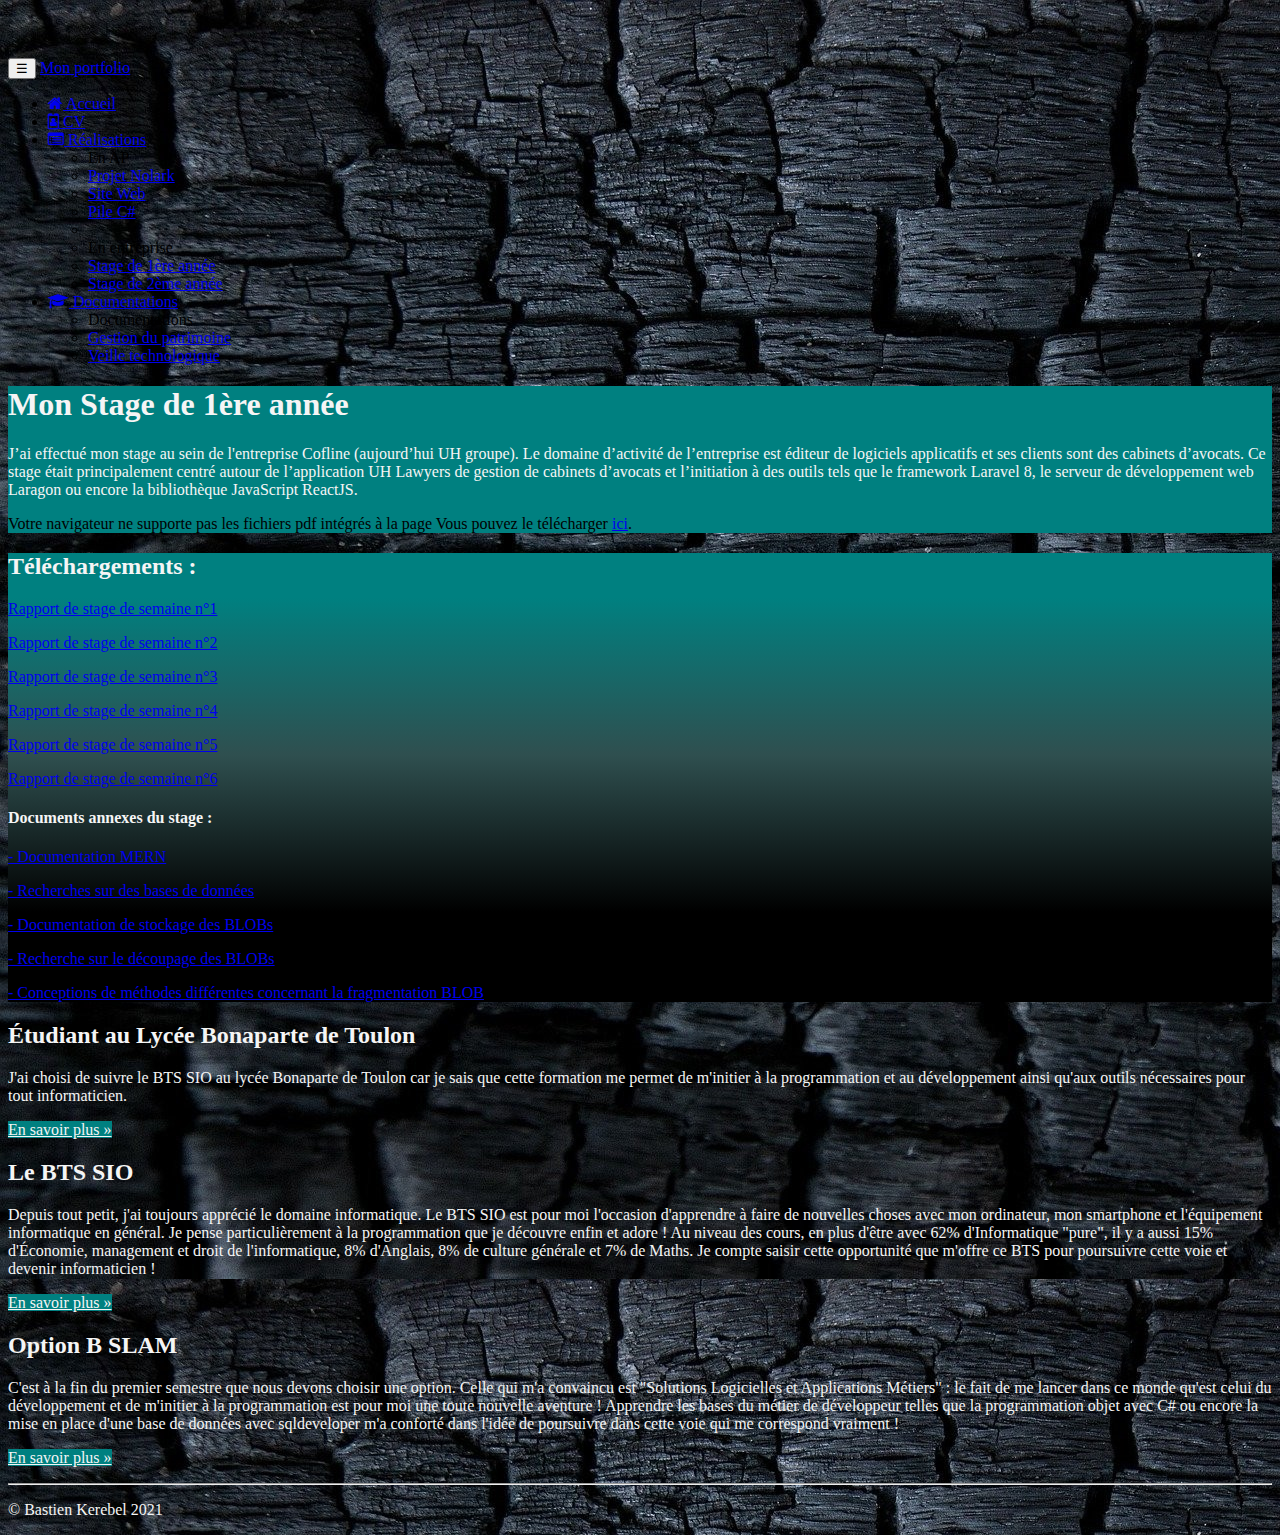
<file: page/stagePremAnnee.html>
<!DOCTYPE html>
<!--
To change this license header, choose License Headers in Project Properties.
To change this template file, choose Tools | Templates
and open the template in the editor.
-->
<html>
    <head>
        <!-- Required meta tags -->
        <meta charset="utf-8">
        <meta name="viewport" content="width=device-width, initial-scale=1, shrink-to-fit=no">
        <meta name="description" content="Portfolio de Kerebel Bastien - BTS SIO SLAM">
        <meta name="author" content="Bastien Kerebel">


        <!-- Bootstrap CSS -->
        <link rel="icon" href="favicon.ico">
        <link href="https://maxcdn.bootstrapcdn.com/font-awesome/4.7.0/css/font-awesome.min.css" rel="stylesheet">
        <link rel="stylesheet" href="https://cdn.jsdelivr.net/npm/bootstrap@4.6.0/dist/css/bootstrap.min.css" integrity="sha384-B0vP5xmATw1+K9KRQjQERJvTumQW0nPEzvF6L/Z6nronJ3oUOFUFpCjEUQouq2+l" crossorigin="anonymous">
        <!--lien vers css-->
        <link href="../css/realisations.css" rel="stylesheet" type="text/css"/>
        <title>Portfolio de Kerebel Bastien (BTS SIO 2022)</title>
    </head>
    <body>
        <script src="https://code.jquery.com/jquery-3.5.1.slim.min.js" integrity="sha384-DfXdz2htPH0lsSSs5nCTpuj/zy4C+OGpamoFVy38MVBnE+IbbVYUew+OrCXaRkfj" crossorigin="anonymous"></script>
        <script src="https://cdn.jsdelivr.net/npm/bootstrap@4.6.0/dist/js/bootstrap.bundle.min.js" integrity="sha384-Piv4xVNRyMGpqkS2by6br4gNJ7DXjqk09RmUpJ8jgGtD7zP9yug3goQfGII0yAns" crossorigin="anonymous"></script>
        <script src="https://cdn.jsdelivr.net/npm/popper.js@1.16.1/dist/umd/popper.min.js" integrity="sha384-9/reFTGAW83EW2RDu2S0VKaIzap3H66lZH81PoYlFhbGU+6BZp6G7niu735Sk7lN" crossorigin="anonymous"></script>


        <nav class="navbar navbar-dark bg-dark fixed-top navbar-expand-md">
            <div class="container">
                <button type="button" class="navbar-toggler" data-toggle="collapse"
                        data-target="#navbar" aria-controls="navbar">
                    <span class="sr-only">Navigation raccourcie</span>☰
                </button>
                <a class="navbar-brand" href="../index.html">Mon portfolio</a>
                <div id="navbar" class="navbar-collapse collapse">
                    <ul class="nav navbar-nav">
                        <li class="active nav-item">               
                            <a href="../index.html" class="nav-link">                 
                                <span class="fa fa-home"></span> Accueil 
                            </a>             
                        </li>
                        <li class="nav-item">               
                            <a href="cv.html" class="nav-link">                 
                                <span class="fa fa-id-badge"></span> CV 
                            </a>             
                        </li>
                        <li class="dropdown nav-item">
                            <a href="siteweb.html" class="dropdown-toggle nav-link"
                               data-toggle="dropdown" role="button"> 
                                <span class="fa fa-list-alt"></span> Réalisations <span class="caret"></span>
                            </a>
                            <ul class="dropdown-menu" role="menu">
                                <li role="presentation" class="dropdown-header dropdown-item">
                                    En AP</li>
                                <li role="presentation" class="dropdown-item">
                                    <a role="menuitem" href="Projet_Nolark.html">Projet Nolark</a>
                                </li>
                                <li role="presentation" class="dropdown-item">
                                    <a role="menuitem" href="siteweb.html">Site Web</a>
                                </li>
                                <li role="presentation" class="dropdown-item">
                                    <a role="menuitem" href="Pile_CSharp.html">Pile C#</a>
                                </li>
                                <li role="presentation" class="dropdown-divider"></li>
                                <li role="presentation" class="dropdown-header dropdown-item">
                                    En entreprise</li>
                                <li role="presentation" class="dropdown-item">
                                    <a role="menuitem" href="stagePremAnnee.html">Stage de 1ère année</a>
                                </li>
                                <li role="presentation" class="dropdown-item">
                                    <a role="menuitem" href="indisponible.html">Stage de 2ème année</a>
                                </li>
                            </ul>
                        </li>
                        <li class="dropdown nav-item">              
                            <a href="#" class="dropdown-toggle nav-link"                 
                               data-toggle="dropdown" role="button">                 
                                <span class="fa fa-graduation-cap"></span>                
                                Documentations  
                                <span class="caret"></span>                
                            </a>
                            <ul class="dropdown-menu" role="menu">                 
                                <li class="dropdown-header dropdown-item" role="presentation"> 
                                    Documentations</li>
                                <li role="presentation" class="dropdown-item">                    
                                    <a role="menuitem" href="gestionPatrimoine.html">Gestion du patrimoine</a></li>
                                    <li role="presentation" class="dropdown-item">                    
                                        <a role="menuitem" href="veilleInformatique.html">Veille technologique</a></li>           
                        </li>
                    </ul>
                </div>
            </div>
        </nav>
        <!-- Contenu -->
        <section class="jumbotron text-center">    
            <div class="container">
                <h1 class="jumbotron-heading" style="color: whitesmoke">Mon Stage de 1ère année</h1>
                <p class="lead text-muted" style="color: whitesmoke!important">J’ai effectué mon stage au sein de l'entreprise Cofline (aujourd’hui UH groupe).
                    Le domaine d’activité de l’entreprise est éditeur de logiciels
                    applicatifs et ses clients sont des cabinets d’avocats. Ce stage était
                    principalement centré autour de l’application UH Lawyers de gestion de cabinets d’avocats et
                    l’initiation à des outils tels que le framework Laravel 8, le serveur de développement web
                    Laragon ou encore la bibliothèque JavaScript ReactJS. 
                </p>

      <object class="embed-responsive embed-responsive-16by9" data="../doc/synthese_stage.pdf" type="application/pdf" height ="1600px">
         <p>
            Votre navigateur ne supporte pas les fichiers pdf intégrés à la page
            Vous pouvez le télécharger
            <a href="../doc/synthese_stage.pdf">ici</a>.
         </p>
      </object>
            </div>
        </section>
        <div class="album py-5 bg-custom">
            <div class="container">
                <h2 style="color: whitesmoke">Téléchargements :</h2>
                <div class="row">
                    <div class="col-md-4">
                        <div class="card mb-4 shadow-sm">
                            <div class="card-body">
                                <a href="../doc/Semaine_1.pdf" class="link">Rapport de stage de semaine n°1</a></p>
                            </div>
                        </div>
                    </div>
                    <div class="col-md-4">
                        <div class="card mb-4 shadow-sm">
                            <div class="card-body">
                                <p ><a href="../doc/Semaine_2.pdf" class="link">Rapport de stage de semaine n°2</a></p>
                            </div>
                        </div>
                    </div>
                    <div class="col-md-4">
                        <div class="card mb-4 shadow-sm">
                            <div class="card-body">
                                <p ><a href="../doc/Semaine_3.pdf" class="link">Rapport de stage de semaine n°3</a></p>
                            </div>
                        </div>
                    </div>
                    <div class="col-md-4">
                        <div class="card mb-4 shadow-sm">
                            <div class="card-body">
                                <p ><a href="../doc/Semaine_4.pdf" class="link">Rapport de stage de semaine n°4</a></p>
                            </div>
                        </div>
                    </div>
                    <div class="col-md-4">
                        <div class="card mb-4 shadow-sm">
                            <div class="card-body">
                                <p ><a href="../doc/Semaine_5.pdf" class="link">Rapport de stage de semaine n°5</a></p>
                            </div>
                        </div>
                    </div>
                    <div class="col-md-4">
                        <div class="card mb-4 shadow-sm">
                            <div class="card-body">
                                <p ><a href="../doc/Semaine_6.pdf" class="link">Rapport de stage de semaine n°6</a></p>
                            </div>
                        </div>
                    </div>
                    <div class="col-md-4" ><h4 style="color: whitesmoke;">Documents annexes du stage :</h4>  
                        <div class="card mb-4 shadow-sm">
                            <div class="card-body" >
                                    <p><a href="../doc/Doc_MERN.pdf" >- Documentation MERN</a></p>
                                    <p><a href="../doc/Recherches_basededonnees.pdf">- Recherches sur des bases de données</a></p>
                                    <p><a href="../doc/Recherche_BLOB_Stockage.pdf">- Documentation de stockage des BLOBs</a></p>
                                    <p><a href="../doc/Recherches_BLOB_Decoupage.pdf">- Recherche sur le découpage des BLOBs</a></p>
                                    <p><a href="../doc/Conceptions_fragmentation_BLOB.pdf">- Conceptions de méthodes différentes concernant la fragmentation BLOB</a></p>
                            </div>
                        </div>
                    </div>
                </div>
            </div>
        </div>
        <footer>      
            <div class="container" style=" color: whitesmoke">
                <div class="row">
                    <div class="col-lg-4">
                        <h2>Étudiant au Lycée Bonaparte de Toulon</h2>
                        <p>J'ai choisi de suivre le BTS SIO au lycée Bonaparte de Toulon car je sais que cette formation me permet de m'initier à la programmation et au développement ainsi qu'aux outils nécessaires pour tout informaticien.</p>
                        <p><a class="btn btn-secondary" href="https://bts-sio.lyc-bonaparte.fr/" target="_blank"
                              role="button" style=" background-color: teal; color: whitesmoke">En savoir plus »</a> 
                        </p>
                    </div>
                    <div class="col-lg-4">
                        <h2>Le BTS SIO</h2>            
                        <p>Depuis tout petit, j'ai toujours apprécié le domaine informatique. Le BTS SIO est pour moi l'occasion d'apprendre à faire de nouvelles choses avec mon ordinateur, mon smartphone et l'équipement informatique en général. Je pense particulièrement à la programmation que je découvre enfin et adore ! Au niveau des cours, en plus d'être avec 62% d'Informatique "pure", il y a aussi 15% d'Économie, management et droit de l'informatique, 8% d'Anglais, 8% de culture générale et 7% de Maths. Je compte saisir cette opportunité que m'offre  ce BTS pour poursuivre cette voie et devenir informaticien !
                        </p>
                        <p>
                            <a class="btn btn-secondary" href="https://fr.wikipedia.org/wiki/Brevet_de_technicien_supérieur_-_Services_informatiques_aux_organisations"
                               target="_blank" role="button" style=" background-color: teal; color: whitesmoke">En savoir plus »</a>
                        </p>          
                    </div>          
                    <div class="col-lg-4">            
                        <h2>Option B SLAM</h2>            
                        <p>C'est à la fin du premier semestre que nous devons choisir une option. Celle qui m'a convaincu est "Solutions Logicielles et Applications Métiers" : le fait de me lancer dans ce monde qu'est celui du développement et de m'initier à la programmation est pour moi une toute nouvelle aventure ! Apprendre les bases du métier de développeur telles que la programmation objet avec C# ou encore la mise en place d'une base de données avec sqldeveloper m'a conforté dans l'idée de poursuivre dans cette voie qui me correspond vraiment !
                        </p>            
                        <p><a class="btn btn-secondary" href="http://www.onisep.fr/Ressources/Univers-Formation/Formations/Post-bac/BTS-Services-informatiques-aux-organisations-option-B-solutions-logicielles-et-applications-metiers" target="_blank" role="button" style=" background-color: teal; color: whitesmoke">En savoir plus »</a>             
                        </p>
                    </div>        
                </div>        
                <hr>        
                <p class="text-center" id="copyright">© Bastien Kerebel 2021</p>      
            </div>    
        </footer>
    </body>
</html>
</file>
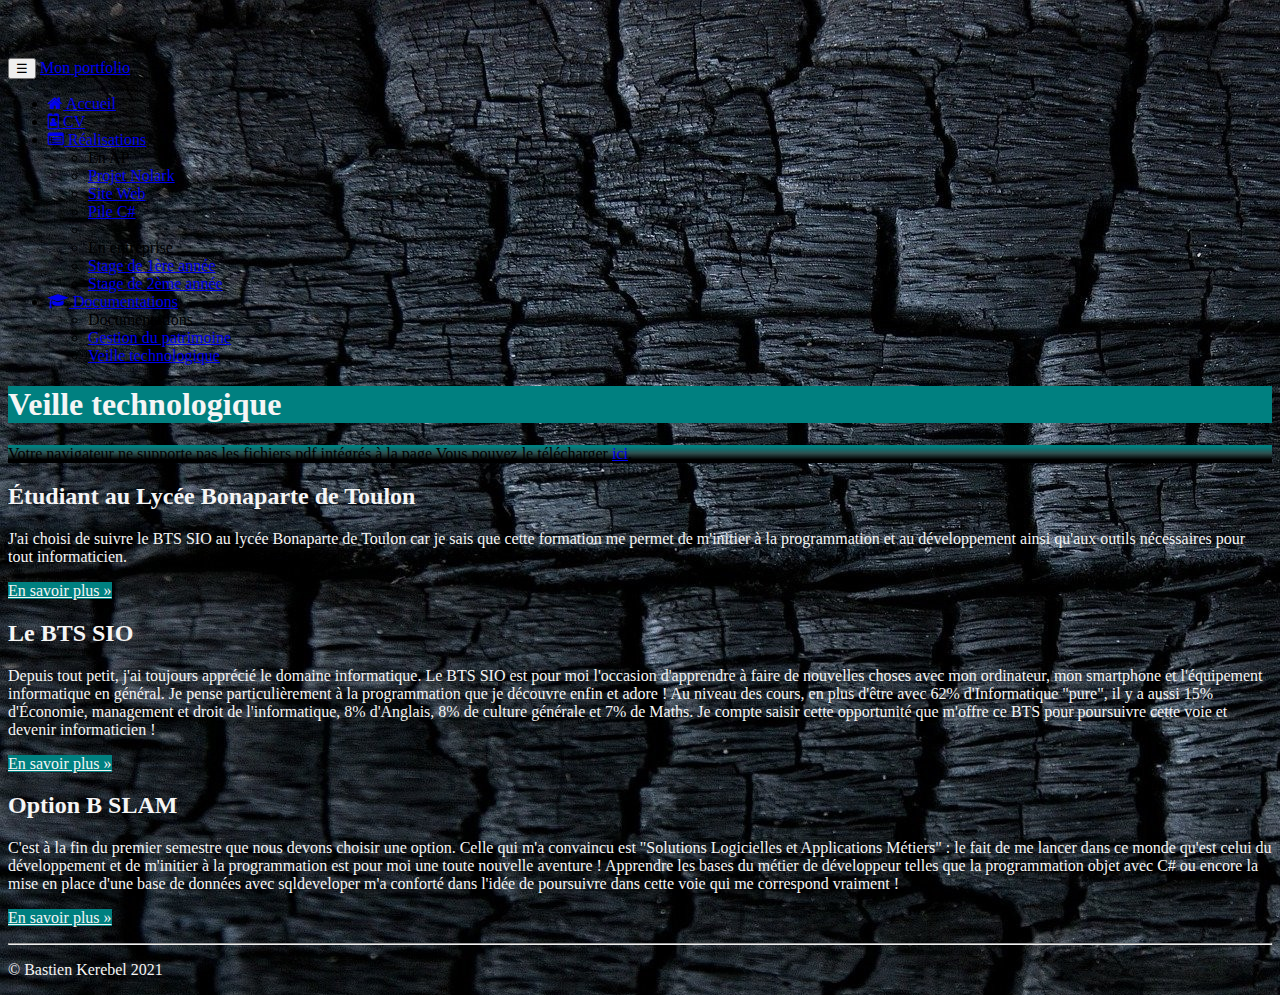
<file: page/veilleInformatique.html>
<!DOCTYPE html>
<!--
To change this license header, choose License Headers in Project Properties.
To change this template file, choose Tools | Templates
and open the template in the editor.
-->
<html>
    <head>
        <!-- Required meta tags -->
        <meta charset="utf-8">
        <meta name="viewport" content="width=device-width, initial-scale=1, shrink-to-fit=no">
        <meta name="description" content="Portfolio de Kerebel Bastien - BTS SIO SLAM">
        <meta name="author" content="Bastien Kerebel">


        <!-- Bootstrap CSS -->
        <link rel="icon" href="favicon.ico">
        <link href="https://maxcdn.bootstrapcdn.com/font-awesome/4.7.0/css/font-awesome.min.css" rel="stylesheet">
        <link rel="stylesheet" href="https://cdn.jsdelivr.net/npm/bootstrap@4.6.0/dist/css/bootstrap.min.css" integrity="sha384-B0vP5xmATw1+K9KRQjQERJvTumQW0nPEzvF6L/Z6nronJ3oUOFUFpCjEUQouq2+l" crossorigin="anonymous">
        <!--lien vers css-->
        <link href="../css/realisations.css" rel="stylesheet" type="text/css"/>
        <title>Portfolio de Kerebel Bastien (BTS SIO 2022)</title>
    </head>
    <body>
        <script src="https://code.jquery.com/jquery-3.5.1.slim.min.js" integrity="sha384-DfXdz2htPH0lsSSs5nCTpuj/zy4C+OGpamoFVy38MVBnE+IbbVYUew+OrCXaRkfj" crossorigin="anonymous"></script>
        <script src="https://cdn.jsdelivr.net/npm/bootstrap@4.6.0/dist/js/bootstrap.bundle.min.js" integrity="sha384-Piv4xVNRyMGpqkS2by6br4gNJ7DXjqk09RmUpJ8jgGtD7zP9yug3goQfGII0yAns" crossorigin="anonymous"></script>
        <script src="https://cdn.jsdelivr.net/npm/popper.js@1.16.1/dist/umd/popper.min.js" integrity="sha384-9/reFTGAW83EW2RDu2S0VKaIzap3H66lZH81PoYlFhbGU+6BZp6G7niu735Sk7lN" crossorigin="anonymous"></script>


        <nav class="navbar navbar-dark bg-dark fixed-top navbar-expand-md">
            <div class="container">
                <button type="button" class="navbar-toggler" data-toggle="collapse"
                        data-target="#navbar" aria-controls="navbar">
                    <span class="sr-only">Navigation raccourcie</span>☰
                </button>
                <a class="navbar-brand" href="../index.html">Mon portfolio</a>
                <div id="navbar" class="navbar-collapse collapse">
                    <ul class="nav navbar-nav">
                        <li class="active nav-item">               
                            <a href="../index.html" class="nav-link">                 
                                <span class="fa fa-home"></span> Accueil 
                            </a>             
                        </li>
                        <li class="nav-item">               
                            <a href="cv.html" class="nav-link">                 
                                <span class="fa fa-id-badge"></span> CV 
                            </a>             
                        </li>
                        <li class="dropdown nav-item">
                            <a href="siteweb.html" class="dropdown-toggle nav-link"
                               data-toggle="dropdown" role="button"> 
                                <span class="fa fa-list-alt"></span> Réalisations <span class="caret"></span>
                            </a>
                            <ul class="dropdown-menu" role="menu">
                                <li role="presentation" class="dropdown-header dropdown-item">
                                    En AP</li>
                                <li role="presentation" class="dropdown-item">
                                    <a role="menuitem" href="Projet_Nolark.html">Projet Nolark</a>
                                </li>
                                <li role="presentation" class="dropdown-item">
                                    <a role="menuitem" href="siteweb.html">Site Web</a>
                                </li>
                                <li role="presentation" class="dropdown-item">
                                    <a role="menuitem" href="Pile_CSharp.html">Pile C#</a>
                                </li>
                                <li role="presentation" class="dropdown-divider"></li>
                                <li role="presentation" class="dropdown-header dropdown-item">
                                    En entreprise</li>
                                <li role="presentation" class="dropdown-item">
                                    <a role="menuitem" href="stagePremAnnee.html">Stage de 1ère année</a>
                                </li>
                                <li role="presentation" class="dropdown-item">
                                    <a role="menuitem" href="indisponible.html">Stage de 2ème année</a>
                                </li>
                            </ul>
                        </li>
                        <li class="dropdown nav-item">              
                            <a href="#" class="dropdown-toggle nav-link"                 
                               data-toggle="dropdown" role="button">                 
                                <span class="fa fa-graduation-cap"></span>                
                                Documentations  
                                <span class="caret"></span>                
                            </a>
                            <ul class="dropdown-menu" role="menu">                 
                                <li class="dropdown-header dropdown-item" role="presentation"> 
                                    Documentations</li>
                                <li role="presentation" class="dropdown-item">                    
                                    <a role="menuitem" href="gestionPatrimoine.html">Gestion du patrimoine</a></li> 
                                    <li role="presentation" class="dropdown-item">                    
                                        <a role="menuitem" href="veilleInformatique.html">Veille technologique</a></li>         
                        </li>
                    </ul>
                </div>
            </div>
        </nav>
        <!-- Contenu -->
        <section class="jumbotron text-center">    
            <div class="container">
                <h1 class="jumbotron-heading" style="color: whitesmoke">Veille technologique</h1>
                <p class="lead text-muted" style="color: whitesmoke!important">
                </p>
            </div>
        </section>
        <div class="album py-5 bg-custom">
            <div class="container">
                <object class="embed-responsive embed-responsive-16by9" data="../doc/travail_veilleinfo.pdf" type="application/pdf" height ="900px">
                    <p>
                       Votre navigateur ne supporte pas les fichiers pdf intégrés à la page
                       Vous pouvez le télécharger
                       <a href="../doc/travail_veilleinfo.pdf">ici</a>.
                    </p>
                 </object>
            </div>
        </div>
        <footer>      
            <div class="container" style=" color: whitesmoke">
                <div class="row">
                    <div class="col-lg-4">
                        <h2>Étudiant au Lycée Bonaparte de Toulon</h2>
                        <p>J'ai choisi de suivre le BTS SIO au lycée Bonaparte de Toulon car je sais que cette formation me permet de m'initier à la programmation et au développement ainsi qu'aux outils nécessaires pour tout informaticien.</p>
                        <p><a class="btn btn-secondary" href="https://bts-sio.lyc-bonaparte.fr/" target="_blank"
                              role="button" style=" background-color: teal; color: whitesmoke">En savoir plus »</a> 
                        </p>
                    </div>
                    <div class="col-lg-4">
                        <h2>Le BTS SIO</h2>            
                        <p>Depuis tout petit, j'ai toujours apprécié le domaine informatique. Le BTS SIO est pour moi l'occasion d'apprendre à faire de nouvelles choses avec mon ordinateur, mon smartphone et l'équipement informatique en général. Je pense particulièrement à la programmation que je découvre enfin et adore ! Au niveau des cours, en plus d'être avec 62% d'Informatique "pure", il y a aussi 15% d'Économie, management et droit de l'informatique, 8% d'Anglais, 8% de culture générale et 7% de Maths. Je compte saisir cette opportunité que m'offre  ce BTS pour poursuivre cette voie et devenir informaticien !
                        </p>
                        <p>
                            <a class="btn btn-secondary" href="https://fr.wikipedia.org/wiki/Brevet_de_technicien_supérieur_-_Services_informatiques_aux_organisations"
                               target="_blank" role="button" style=" background-color: teal; color: whitesmoke">En savoir plus »</a>
                        </p>          
                    </div>          
                    <div class="col-lg-4">            
                        <h2>Option B SLAM</h2>            
                        <p>C'est à la fin du premier semestre que nous devons choisir une option. Celle qui m'a convaincu est "Solutions Logicielles et Applications Métiers" : le fait de me lancer dans ce monde qu'est celui du développement et de m'initier à la programmation est pour moi une toute nouvelle aventure ! Apprendre les bases du métier de développeur telles que la programmation objet avec C# ou encore la mise en place d'une base de données avec sqldeveloper m'a conforté dans l'idée de poursuivre dans cette voie qui me correspond vraiment !
                        </p>            
                        <p><a class="btn btn-secondary" href="http://www.onisep.fr/Ressources/Univers-Formation/Formations/Post-bac/BTS-Services-informatiques-aux-organisations-option-B-solutions-logicielles-et-applications-metiers" target="_blank" role="button" style=" background-color: teal; color: whitesmoke">En savoir plus »</a>             
                        </p>
                    </div>        
                </div>        
                <hr>        
                <p class="text-center" id="copyright">© Bastien Kerebel 2021</p>      
            </div>    
        </footer>
    </body>
</html>
</file>
<file: css/cv.css>
body { padding-top: 50px; background : url("../img/fond_footer.jpg")!important;}
.cadreCV { padding-bottom: 15px; background: white; }

.jumbotron{
    background :  url("../img/fond_index.jpg")
}
.bg-custom{
    background-color: teal;
}

/**************************
* En-tête du CV
**************************/

#cv-entete { margin-top: -45px; width: 100%;}
#cv-photo { width: 172px; height: 172px; border-radius: 50%; overflow: hidden; padding: 5px; background: #eee; display: inline-block; }
#cv-photo img { width: 160px; height: 160px; border-radius: 50%; }
#cv-intro h1 { margin: 0; padding: 0; font-size: 2.4em; font-weight: 700; letter-spacing: -1px; }
#cv-intro h1 span { color: rgb(226,0,26); }
#cv-intro::after { background : url('images/ligne.png'); width: 100%; height: 3px; margin-top: 15px; content: ''; display: block;}
/* Dossier "images" est un sous-dossier de "css" (à créer) */

/**************************
* Rubriques
**************************/

.rubrique { margin-bottom: 15px; }
.rubrique h2 { color: teal; }
.rubrique h2::before{ margin-right: 5px; }
.rubrique p{ font-size: 1.3em; line-height: 1.5em; }

/**************************
* Parcours scolaire
**************************/

#parcours { margin-top: 20px; position: relative; padding: 1em 0; list-style: none; }
#parcours::before { width: 5px; height: 100%; position: absolute; left: 7.8px; top: 0; 
                    display : block; background: linear-gradient(to bottom, #ffffff 0%, teal 7%, teal, #ffffff 100%); content:""; }
#parcours li { width: 100%; z-index: 2; position: relative; float: left; }
#parcours .date .glyphicon-record::before { background: #FFFFFF; color: #555 ; }
#parcours .date { width: 75px; background-color: rgba(0, 0, 0, 0); font-size: 1.5em;
                  font-weight: 700; display: inline-block; }
#parcours .details { width: 325px; display: inline-block; background: #eee;
                     position: relative; padding: 10px 10px 0 10px;
                     border-bottom: 1px solid #ddd; margin: -4px -12px 20px 0; }
#parcours .details::after { content: ''; position: absolute; top: 15px; right: 0;
                            left: -16px; height: 0; width: 0; border: solid transparent;
                            border-right-color: #eee; border-width: 8px;
                            pointer-events: none; }
#parcours .details h3{ font-size: 1.5em; margin: 0; padding: 0; font-weight: 700; }
#parcours .details p{ font-size: 1.3em; margin-top: 5px; padding: 0; }

/* Pour empêcher la déformation du parcours scolaire selon la STA */
@media (min-width: 500px) { #parcours .date { width: 20%; }
                            #parcours .details { width: 80%; }
}
@media (min-width: 768px) { #parcours .date { width : 25%; }
                            #parcours .details { width:75%; }
}
@media (min-width: 992px) { #parcours .date { width: 17%;}
                            #parcours .details {width: 83%; }
}
@media (min-width: 1200px) { #parcours .date { width: 13%; }
                             #parcours .details {width: 83%; }
}

/**************************
* Expérience professionnelles
**************************/

.experience { display:flex; margin-bottom: 15px; }
.experience .lieu{ font-size: 1.1em; font-weight: bold; }
.experience .date{ font-size: 1em; opacity: 0.7; }
.experience .profession{ font-size: 1.45em; font-weight: bold; margin-top: -6px; }
.experience .details{ font-size: 1.2em; line-height: 1.5em; }

/**************************
* Me contacter
**************************/

.meContacter { clear: both; }
.meContacter .details { width: 100%; margin-left :10px; margin-top: 3px; font-size: 1.5em;
                        font-weight: 700; justify-content: space-between;}
.contact-icon {filter : grayscale(1); -webkit-filter: grayscale(1);
               -moz-filter: grayscale(1); -ms-filter: grayscale(1);
               -o-filter: grayscale(1); height: 32px; width: 32px; margin: 2px 0; }
.meContacter a, .meContacter a:hover { text-decoration: none; color: black; }
.meContacter a:hover>img { filter: grayscale(0); -webkit-filter: grayscale(0);
                           -moz-filter: grayscale(0); -ms-filter: grayscale(0);
                           -o-filter: grayscale(0); }

.badge-success{
    background-color:teal!important;
}

/**************************
* Langues
**************************/

#langues .container { display: flex; flex-direction: row; justify-content: space-between; }
#langues .langue, #langues .niveau{ font-size: 1.3em; }
#langues .langue { padding-top: 3px; }

/**************************
* Compétences
**************************/

#competences .container {
    display: flex; flex-direction: row; justify-content: space-between; }
#competences .container .libelle { font-size: 1.3em; }
#competences .container .classement {
    background: scroll transparent url(images/Red-Rating-Stars.png) no-repeat;
    width: 160px; height: 27px; }
#competences .container .classement0 { background-position: 0 -142px; }
#competences .container .classement1 { background-position: 0 -112px; }
#competences .container .classement2 { background-position: 0 -84px; }
#competences .container .classement3 { background-position: 0 -56px; }
#competences .container .classement4 { background-position: 0 -28px; }
#competences .container .classement5 { background-position: 0 0px; }
</file>
<file: css/realisations.css>
.bd-placeholder-img { font-size: 1.125rem;text-anchor: middle; -webkit-user-select: none;
                      -moz-user-select: none;-ms-user-select: none;user-select: none; }
@media (min-width: 768px) {
    .bd-placeholder-img-lg{ font-size: 3.5rem; }
}
.jumbotron{ margin-bottom: 0px; background-color: teal;}

body { padding-top: 50px; background : url("../img/fond_footer.jpg")!important;}
.cadreCV { padding-bottom: 15px; background: white; }
.bg-custom 
{
    background: linear-gradient(to bottom, teal 10%, darkslategrey, black 80%);
}
</file>
